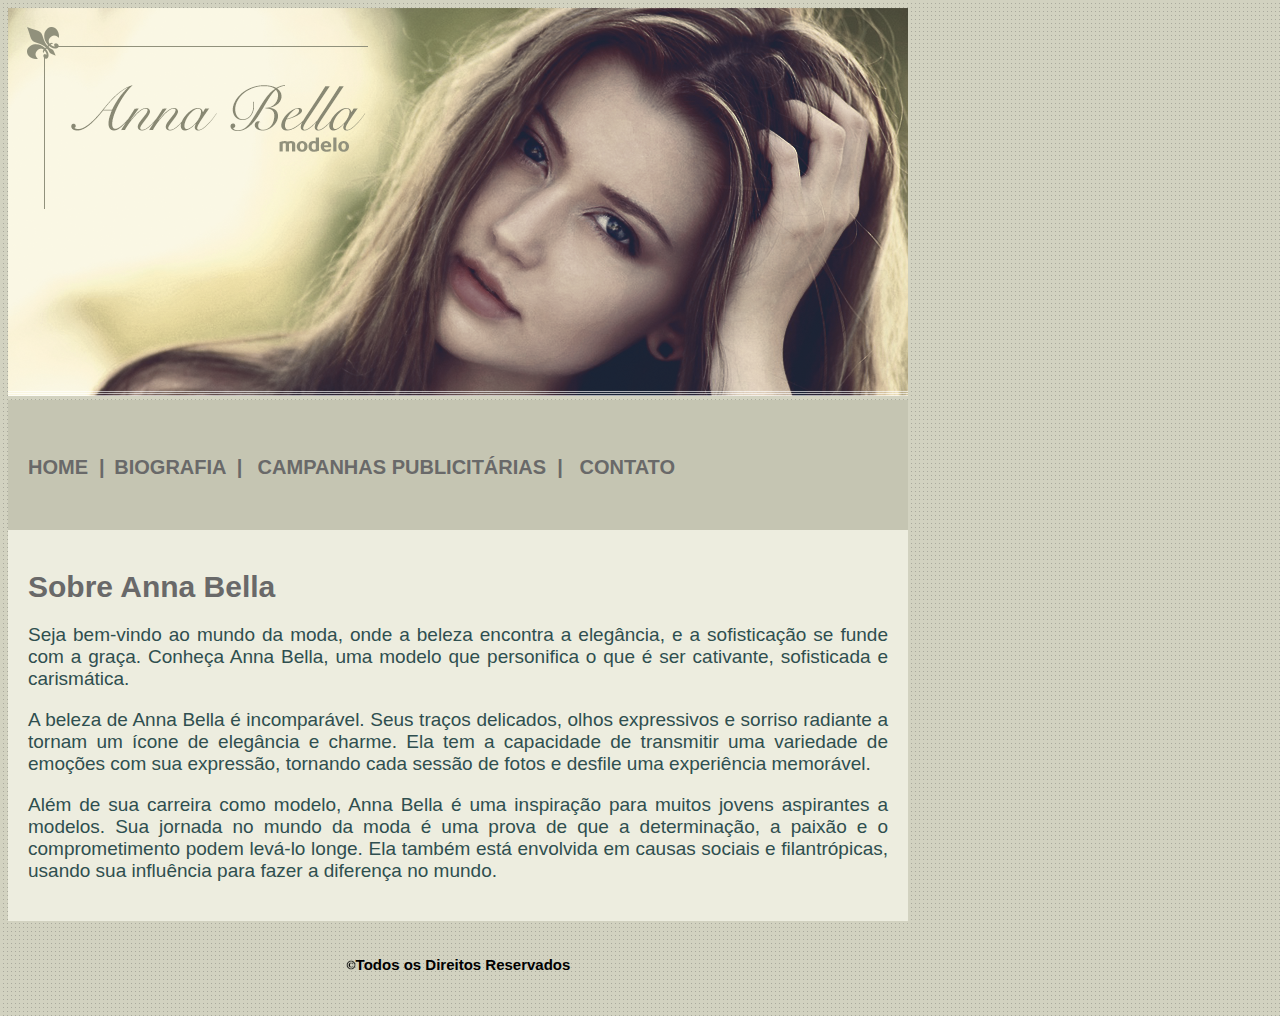
<file: index.html>
<!DOCTYPE html>
<html>
<head>
	<meta charset="utf-8">
	<meta name="viewport" content="width=device-width, initial-scale=1">
	<title>Anna Bella Oficial</title>
	<link rel="stylesheet" type="text/css" href="estilo.css">

	
</head>

<body class="fundo">

 	<div>

 		<img src="imagens/capa.png">

	</div>


	<div class="menu">

		<br>
		<br>
		<a class="home" href="">HOME &nbsp;|</a> 
        <a class="home" href="biografia.html">&nbsp;BIOGRAFIA &nbsp;|</a> 
    	<a class="home" href="campanhas-publicitarias.html">&nbsp; CAMPANHAS PUBLICITÁRIAS &nbsp;| </a> 
    	<a class="home" href="contatos.html">&nbsp; CONTATO</a>               
	</div>

	<div class="bloco">

		<h1 class="titulo">  Sobre Anna Bella</h1>

		<p class="texto">  Seja bem-vindo ao mundo da moda, onde a beleza encontra a elegância, 
		e a sofisticação se funde com a graça. Conheça Anna Bella, uma modelo que personifica o que é ser cativante, sofisticada e carismática.</p>

		<p class="texto"> A beleza de Anna Bella é incomparável. Seus traços delicados, olhos expressivos e sorriso radiante a tornam um ícone de elegância e charme. Ela tem a capacidade de transmitir uma variedade de emoções com sua expressão, tornando cada sessão de fotos e desfile uma experiência memorável.</p>

		<p class="texto"> Além de sua carreira como modelo, Anna Bella é uma inspiração para muitos jovens aspirantes a modelos. Sua jornada no mundo da moda é uma prova de que a determinação, a paixão e o comprometimento podem levá-lo longe. Ela também está envolvida em causas sociais e filantrópicas, usando sua influência para fazer a diferença no mundo.</p>

	</div>

		<div class="copyrightText">

			<p><strong><img class="copyright" src="imagens/copyright.png">Todos os Direitos Reservados</strong></p>

		</div>

</body>
</html>
</file>
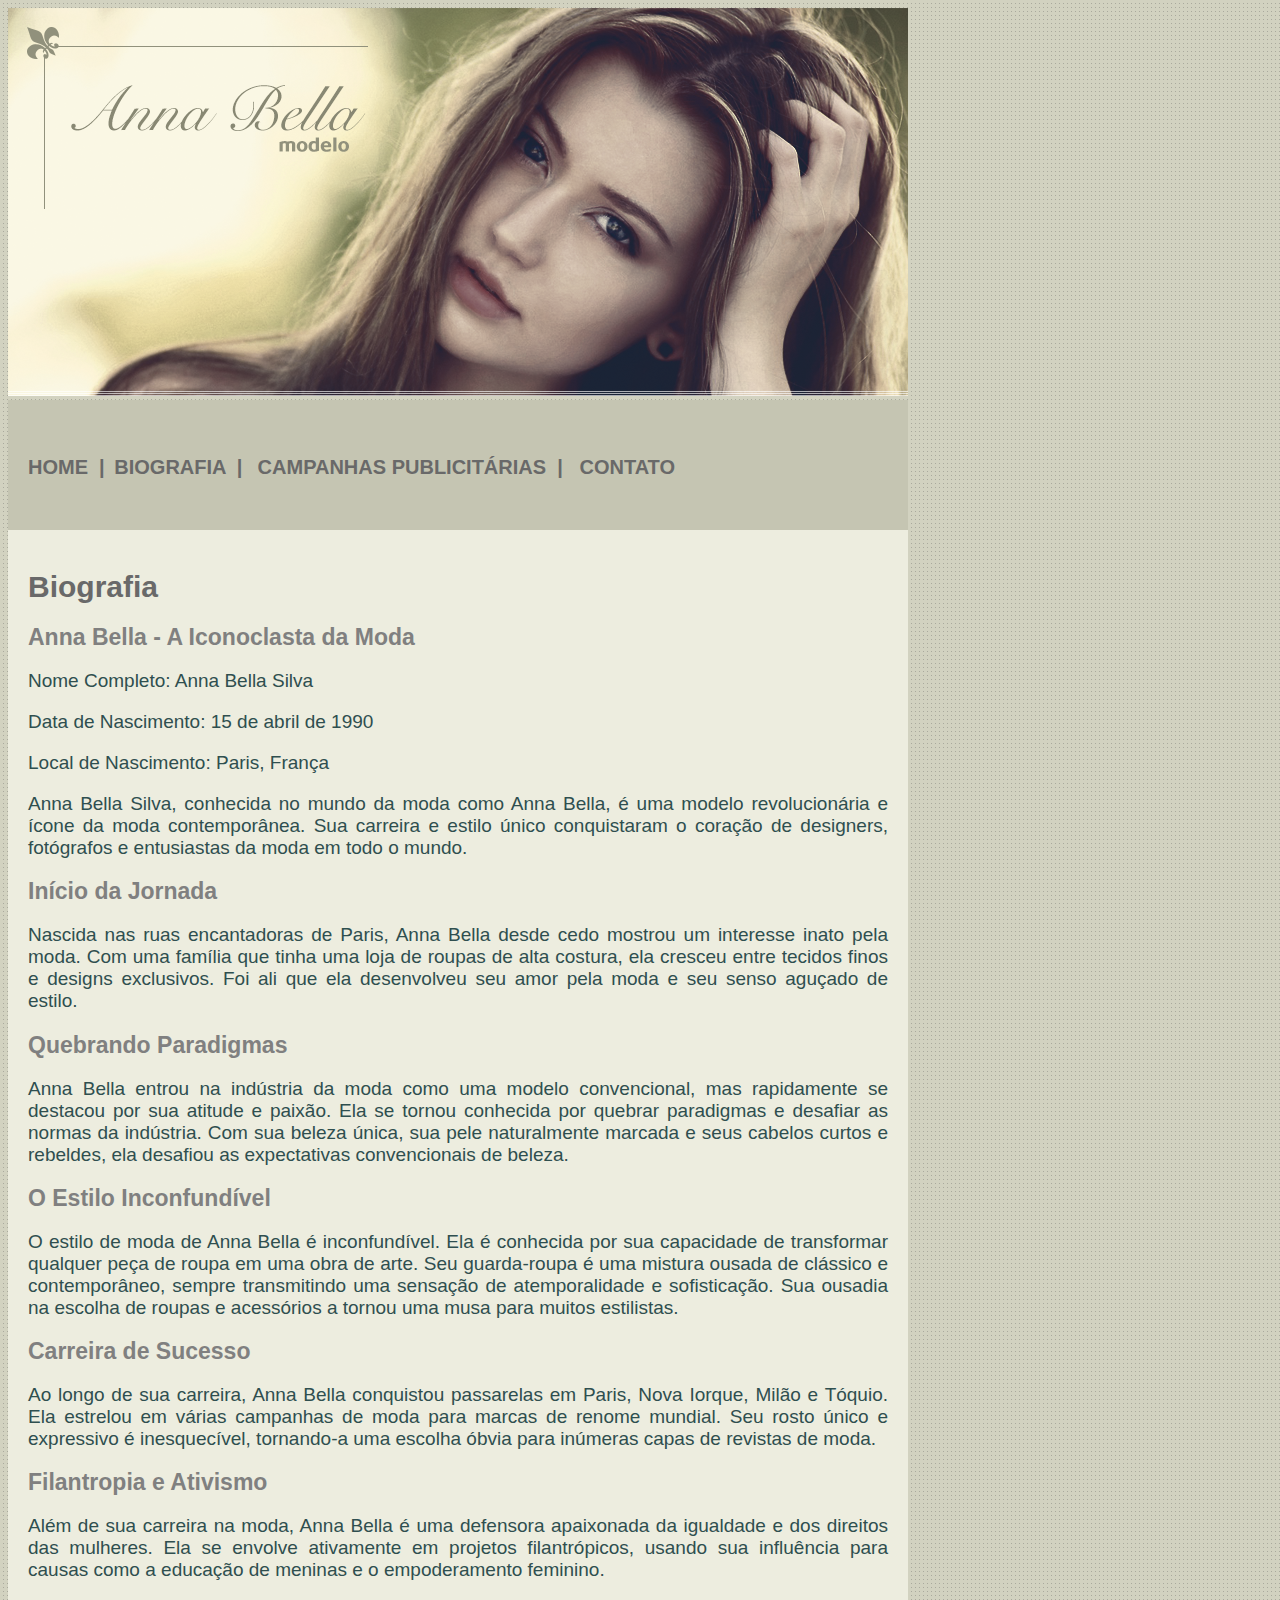
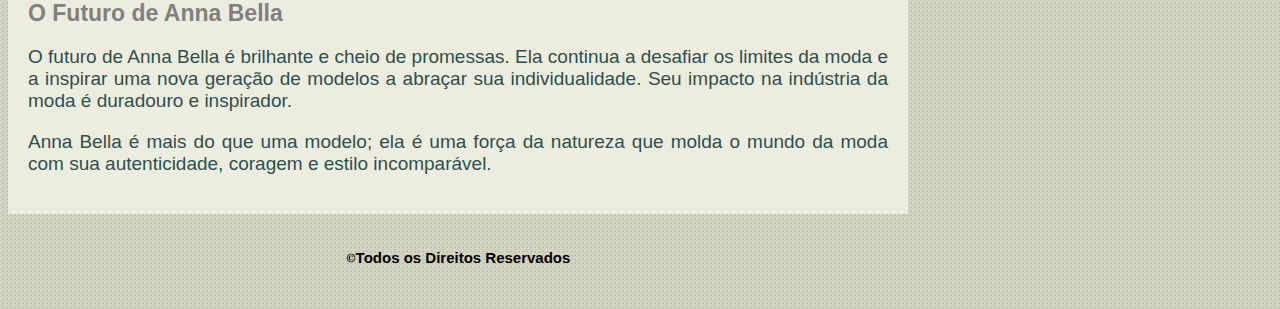
<file: biografia.html>
<!DOCTYPE html>
<html>
<head>
	<meta charset="utf-8">
	<meta name="viewport" content="width=device-width, initial-scale=1">
	<title>Biografia</title>
	<link rel="stylesheet" type="text/css" href="estilo.css">

	
</head>

<body class="fundo">

 	<div>

 		<img src="imagens/capa.png">

	</div>


	<div class="menu">

		<br>
		<br>
		<a class="home" href="index.html">HOME &nbsp;|</a> 
        <a class="home" href="">&nbsp;BIOGRAFIA &nbsp;|</a> 
    	<a class="home" href="campanhas-publicitarias.html">&nbsp; CAMPANHAS PUBLICITÁRIAS &nbsp;| </a> 
    	<a class="home" href="contatos.html">&nbsp; CONTATO</a>               
	</div>

	<div class="bloco">

		<h1 class="titulo">Biografia</h1>

		<h2 class="titulo2">Anna Bella - A Iconoclasta da Moda</h2>

		<p class="texto"> Nome Completo: Anna Bella Silva </p>

		<p class="texto"> Data de Nascimento: 15 de abril de 1990 </p>

		<p class="texto"> Local de Nascimento: Paris, França</p>

		<p class="texto">Anna Bella Silva, conhecida no mundo da moda como Anna Bella, é uma modelo revolucionária e ícone da moda contemporânea. Sua carreira e estilo único conquistaram o coração de designers, fotógrafos e entusiastas da moda em todo o mundo.</p>

		<h2 class="titulo2"> Início da Jornada</h2>

		<p class="texto"> Nascida nas ruas encantadoras de Paris, Anna Bella desde cedo mostrou um interesse inato pela moda. Com uma família que tinha uma loja de roupas de alta costura, ela cresceu entre tecidos finos e designs exclusivos. Foi ali que ela desenvolveu seu amor pela moda e seu senso aguçado de estilo.</p>

		<h2 class="titulo2"> Quebrando Paradigmas</h2>

		<p class="texto"> Anna Bella entrou na indústria da moda como uma modelo convencional, mas rapidamente se destacou por sua atitude e paixão. Ela se tornou conhecida por quebrar paradigmas e desafiar as normas da indústria. Com sua beleza única, sua pele naturalmente marcada e seus cabelos curtos e rebeldes, ela desafiou as expectativas convencionais de beleza.</p>

		<h2 class="titulo2"> O Estilo Inconfundível </h2>

		<p class="texto"> O estilo de moda de Anna Bella é inconfundível. Ela é conhecida por sua capacidade de transformar qualquer peça de roupa em uma obra de arte. Seu guarda-roupa é uma mistura ousada de clássico e contemporâneo, sempre transmitindo uma sensação de atemporalidade e sofisticação. Sua ousadia na escolha de roupas e acessórios a tornou uma musa para muitos estilistas. </p>

		<h2 class="titulo2"> Carreira de Sucesso </h2>

		<p class="texto"> Ao longo de sua carreira, Anna Bella conquistou passarelas em Paris, Nova Iorque, Milão e Tóquio. Ela estrelou em várias campanhas de moda para marcas de renome mundial. Seu rosto único e expressivo é inesquecível, tornando-a uma escolha óbvia para inúmeras capas de revistas de moda. </p>

		<h2 class="titulo2"> Filantropia e Ativismo </h2>

		<p class="texto"> Além de sua carreira na moda, Anna Bella é uma defensora apaixonada da igualdade e dos direitos das mulheres. Ela se envolve ativamente em projetos filantrópicos, usando sua influência para causas como a educação de meninas e o empoderamento feminino. </p>

		<h2 class="titulo2"> O Futuro de Anna Bella </h2>

		<p class="texto"> O futuro de Anna Bella é brilhante e cheio de promessas. Ela continua a desafiar os limites da moda e a inspirar uma nova geração de modelos a abraçar sua individualidade. Seu impacto na indústria da moda é duradouro e inspirador. </p>

		<p class="texto"> Anna Bella é mais do que uma modelo; ela é uma força da natureza que molda o mundo da moda com sua autenticidade, coragem e estilo incomparável. </p>


	</div>

		<div class="copyrightText">

			<p><strong><img class="copyright" src="imagens/copyright.png">Todos os Direitos Reservados</strong></p>

		</div>

</body>
</html>
</file>
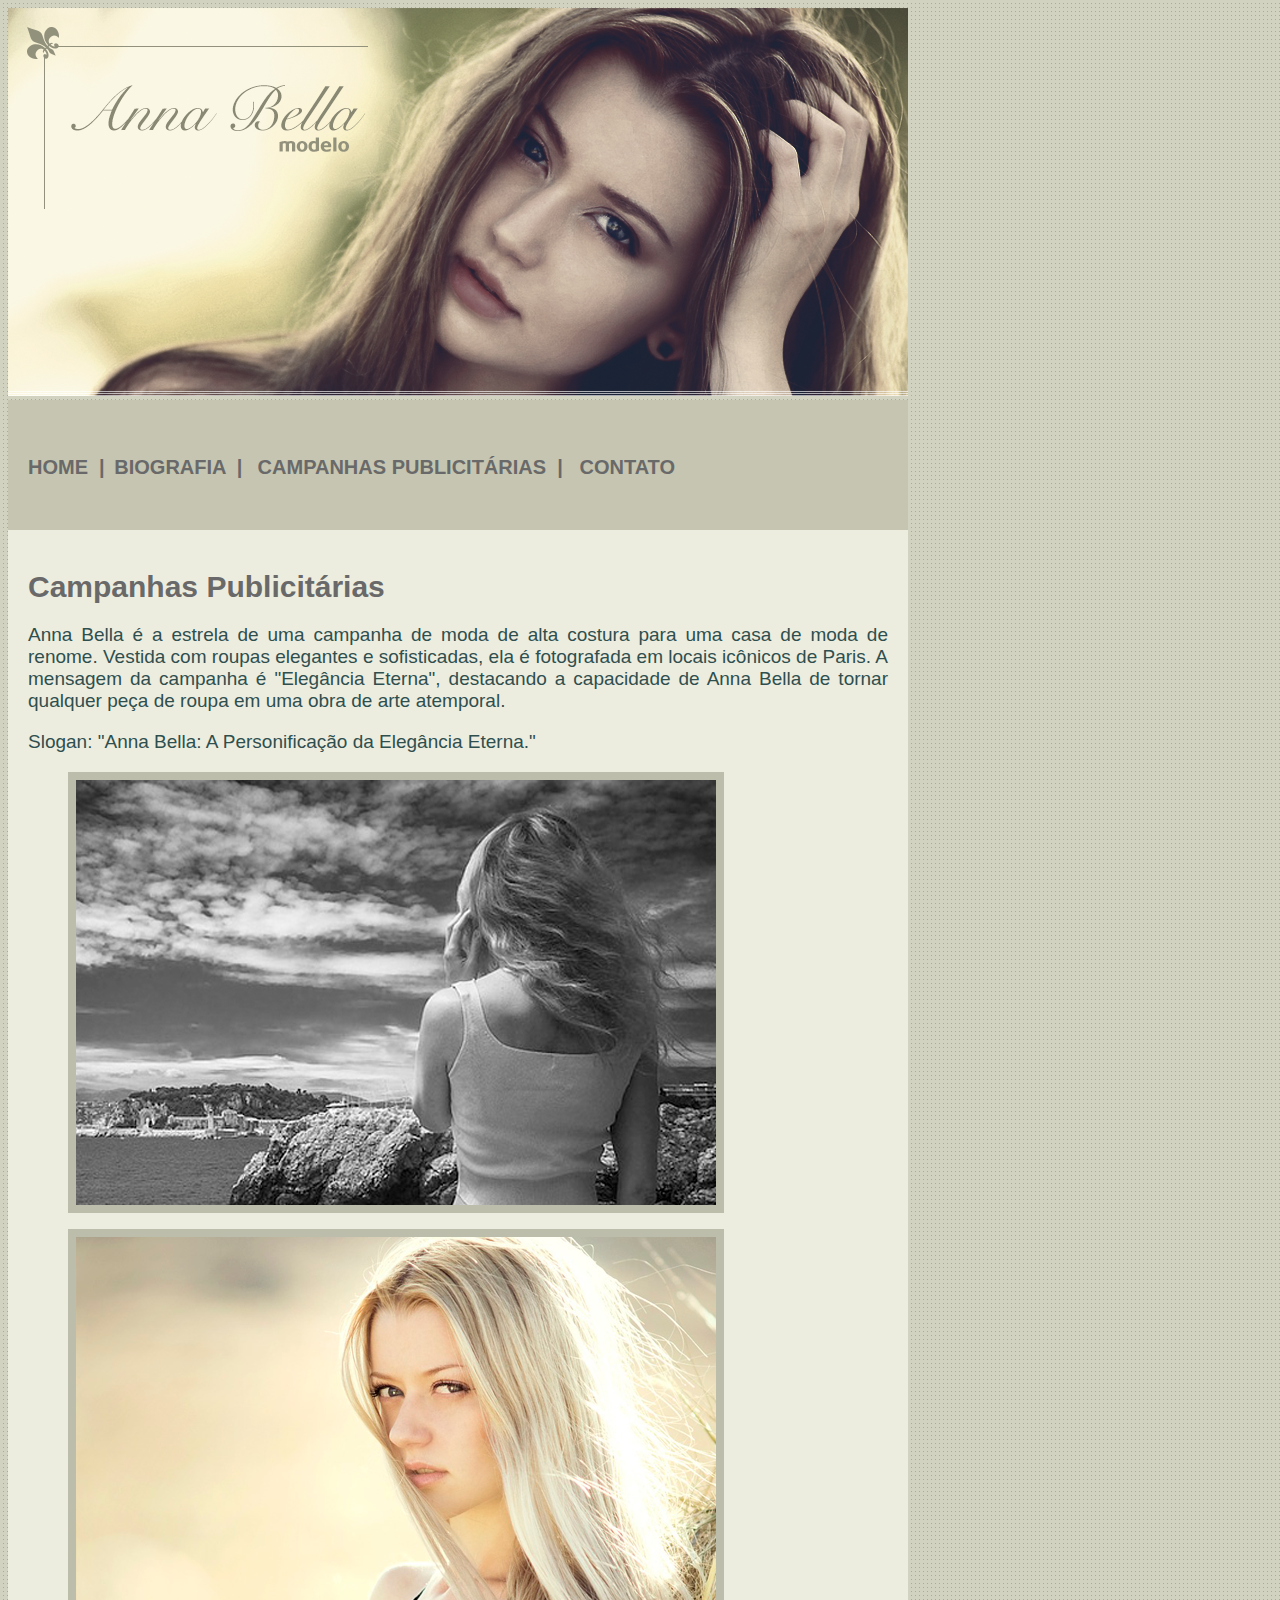
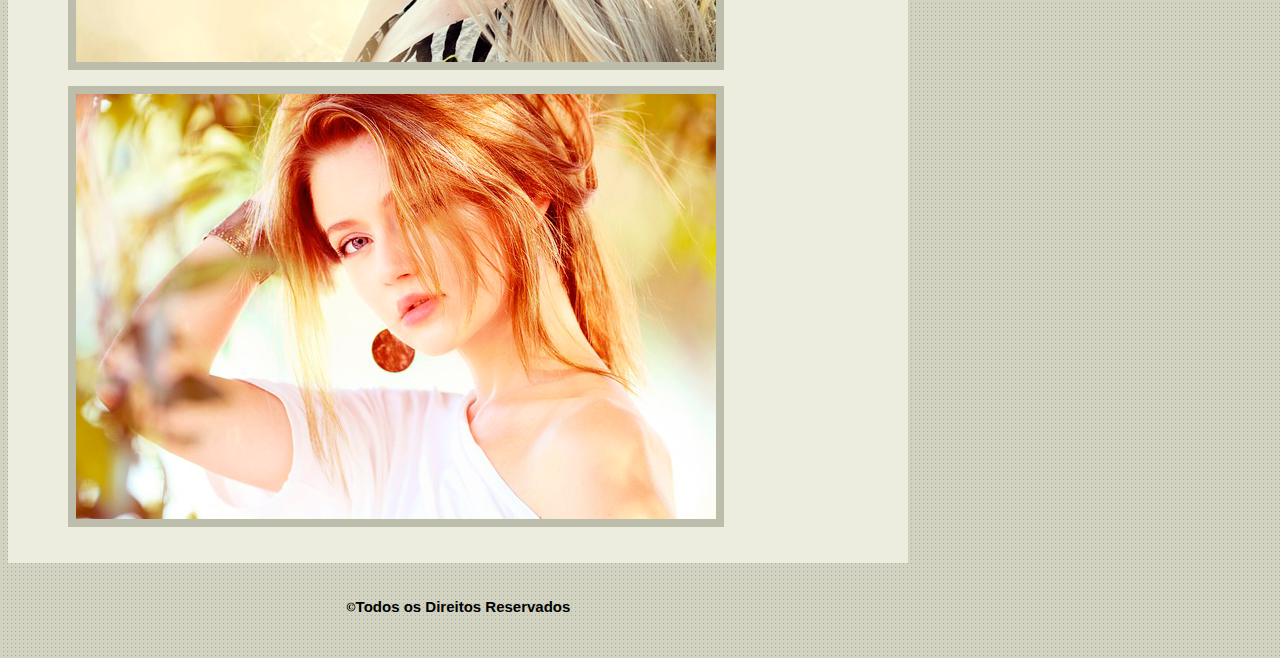
<file: campanhas-publicitarias.html>
<!DOCTYPE html>
<html>
<head>
	<meta charset="utf-8">
	<meta name="viewport" content="width=device-width, initial-scale=1">
	<title>Campanhas Publicitárias</title>
	<link rel="stylesheet" type="text/css" href="estilo.css">

	
</head>

<body class="fundo">

 	<div>

 		<img src="imagens/capa.png">

	</div>


	<div class="menu">

		<br>
		<br>
		<a class="home" href="index.html">HOME &nbsp;|</a> 
        <a class="home" href="biografia.html">&nbsp;BIOGRAFIA &nbsp;|</a> 
    	<a class="home" href="">&nbsp; CAMPANHAS PUBLICITÁRIAS &nbsp;| </a> 
    	<a class="home" href="contatos.html">&nbsp; CONTATO</a>               
	</div>

	<div class="bloco">

		<h1 class="titulo">Campanhas Publicitárias</h1>

		<p class="texto">  Anna Bella é a estrela de uma campanha de moda de alta costura para uma casa de moda de renome. Vestida com roupas elegantes e sofisticadas, ela é fotografada em locais icônicos de Paris. A mensagem da campanha é "Elegância Eterna", destacando a capacidade de Anna Bella de tornar qualquer peça de roupa em uma obra de arte atemporal.</p>
		
		<p class="texto">Slogan: "Anna Bella: A Personificação da Elegância Eterna."</p>

		<figure class="imagens">

 			<img src="imagens/foto1.png">

		</figure>

		<figure class="imagens">

 			<img src="imagens/foto2.png">

		</figure>

		<figure class="imagens">

 			<img src="imagens/foto3.png">

		</figure>



	</div>

		<div class="copyrightText">

			<p><strong><img class="copyright" src="imagens/copyright.png">Todos os Direitos Reservados</strong></p>

		</div>


</body>
</html>
</file>
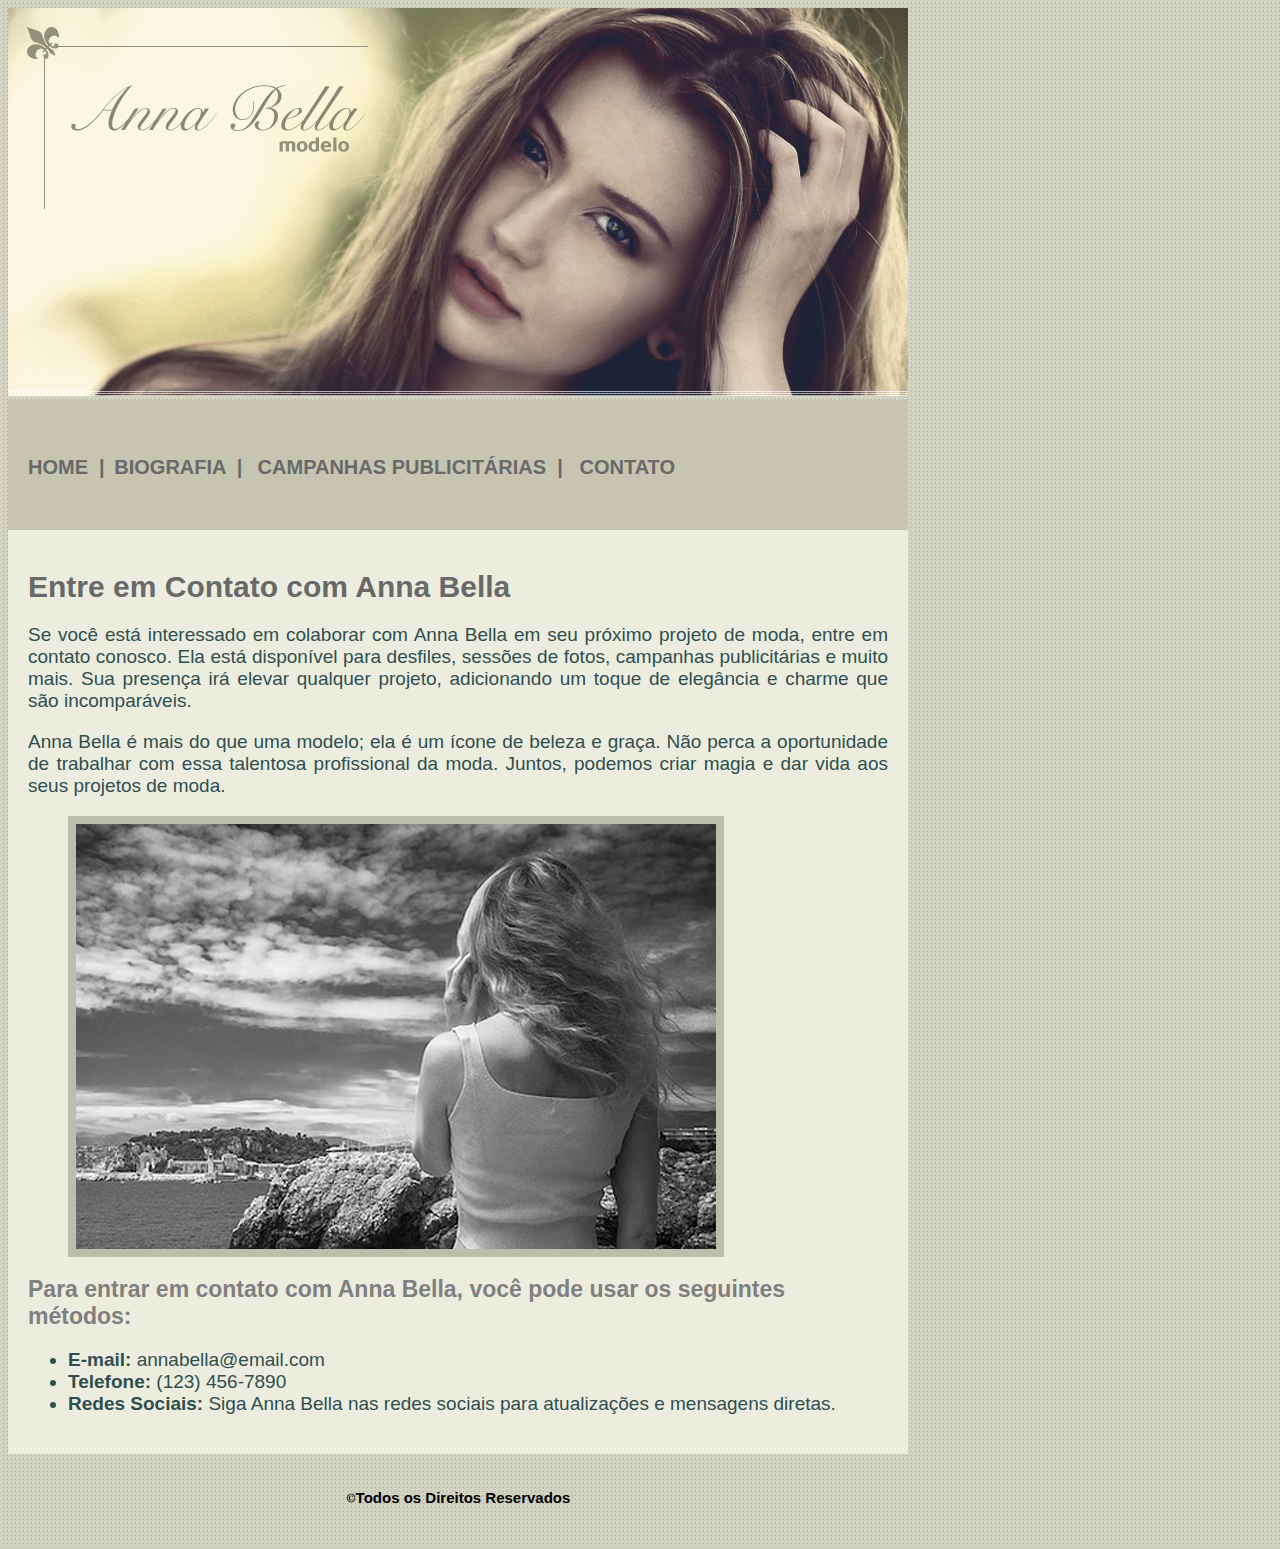
<file: contatos.html>
<!DOCTYPE html>
<html>
<head>
	<meta charset="utf-8">
	<meta name="viewport" content="width=device-width, initial-scale=1">
	<title>Contato</title>
	<link rel="stylesheet" type="text/css" href="estilo.css">

	
</head>

<body class="fundo">

 	<div>

 		<img src="imagens/capa.png">

	</div>


	<div class="menu">

		<br>
		<br>
		<a class="home" href="index.html">HOME &nbsp;|</a> 
        <a class="home" href="biografia.html">&nbsp;BIOGRAFIA &nbsp;|</a> 
    	<a class="home" href="campanhas-publicitarias.html">&nbsp; CAMPANHAS PUBLICITÁRIAS &nbsp;| </a> 
    	<a class="home" href="">&nbsp; CONTATO</a>               
	</div>

	<div class="bloco">

		<h1 class="titulo">Entre em Contato com Anna Bella</h1>

		<p class="texto">Se você está interessado em colaborar com Anna Bella em seu próximo projeto de moda, entre em contato conosco. Ela está disponível para desfiles, sessões de fotos, campanhas publicitárias e muito mais. Sua presença irá elevar qualquer projeto, adicionando um toque de elegância e charme que são incomparáveis.</p>

		<p class="texto"> Anna Bella é mais do que uma modelo; ela é um ícone de beleza e graça. Não perca a oportunidade de trabalhar com essa talentosa profissional da moda. Juntos, podemos criar magia e dar vida aos seus projetos de moda. </p>

		<figure class="imagens">

 			<img src="imagens/foto1.png">

		</figure>



		<h2 class="titulo2">  Para entrar em contato com Anna Bella, você pode usar os seguintes métodos:</h2>

		<ul class="texto">
			<li><strong>E-mail:</strong> annabella@email.com</li>
			<li><strong>Telefone:</strong> (123) 456-7890</li>
			<li><strong>Redes Sociais:</strong> Siga Anna Bella nas redes sociais para atualizações e mensagens diretas.</li>
		</ul>

		

	</div>


		<div class="copyrightText">

			<p><strong><img class="copyright" src="imagens/copyright.png">Todos os Direitos Reservados</strong></p>

		</div>
</body>
</html>
</file>
<file: estilo.css>
body {

	background: #d2d2c1 url('imagens/fundo.png');
	
}

.menu {

	padding: 20px;
	background-color: #c5c5b2;
	width: 860px;
	height: 90px;

}

.home {

	font:  bold 20px Arial, Helvetica, sans-serif;
	color: dimgray;
	text-decoration: none;
}

.bloco{
	padding: 20px;
	background-color: #ededdf;
	width: 860px;
	height: absolute;
}

.titulo {

	font:  bold 30px Arial, Helvetica, sans-serif;
	color: dimgray;
}


.texto {

	font:  19px Arial, Helvetica, sans-serif;
	text-justify:inter-word;
	text-align: justify;
	color: darkslategray;
}

.titulo2 {

	font:  bold 23px Arial, Helvetica, sans-serif;
	color: gray;
}

.imagens {

	width:640px;
	height:425px;
	border: 8px solid #BDBDAC;


}


.copyrightText {
 
	font:  bold 15px Arial, Helvetica, sans-serif;
	text-align: center;
	padding: 20px;
	width: 860px;
	height: absolute;

}

.copyright {

	width:10px;
	height:10px;


}
</file>
